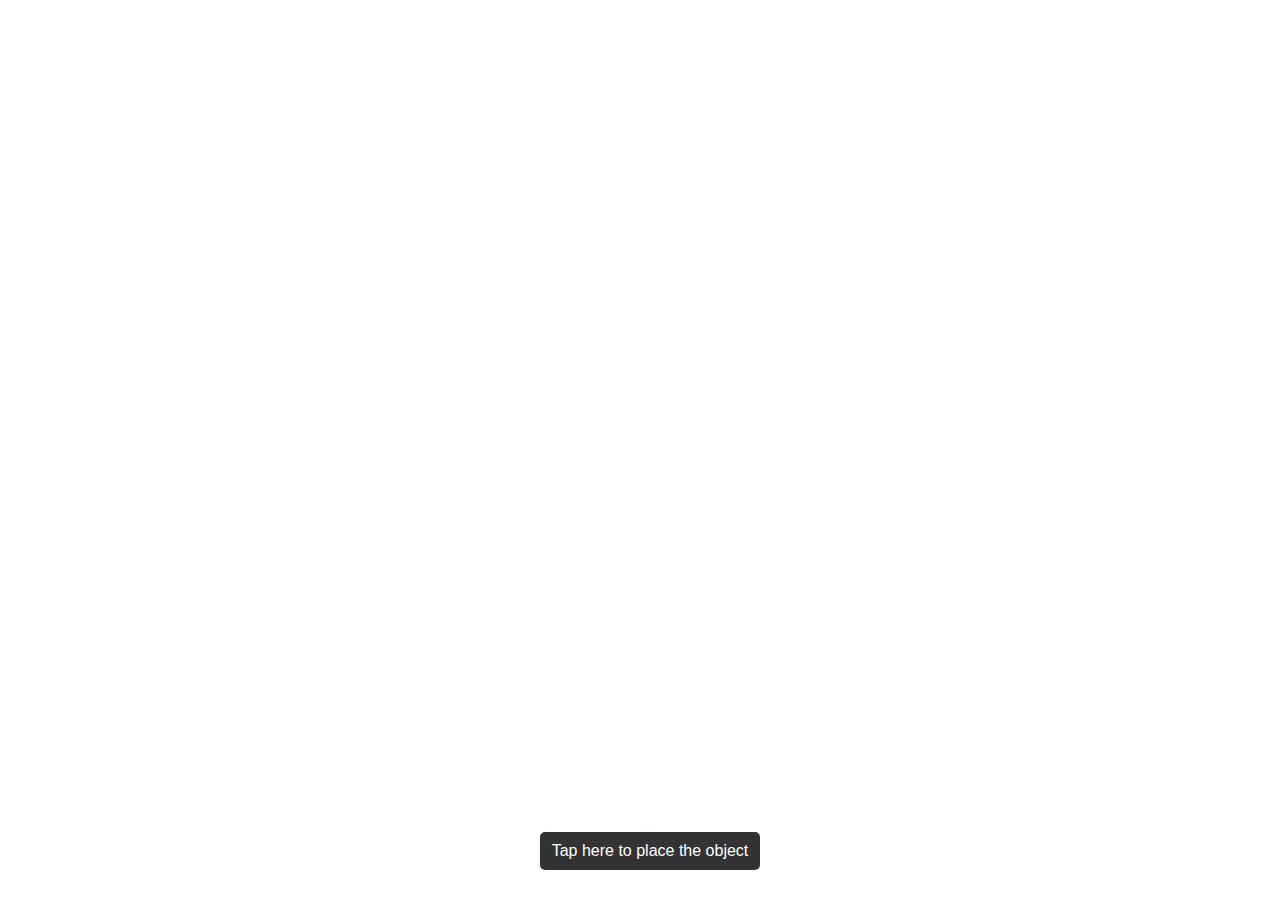
<file: 128/index.html>
<!DOCTYPE html>
<html>

<head>
     <script src="https://aframe.io/releases/1.2.0/aframe.min.js"></script>
    <script src="https://libs.zappar.com/zappar-aframe/2.0.0/zappar-aframe.js"></script>

    <meta charset="utf-8" />
    <title>Zappar for A-Frame: Instant Tracking 3D Model Example</title>
    <style>
        html,
        body {
            margin: 0;
            padding: 0;
            width: 100%;
            height: 100%;
        }

        #zappar-placement-ui {
            position: absolute;
            bottom: 30px;
            width: 200px;
            left: calc(50% - 100px);

            background-color: rgba(0, 0, 0, 0.8);
            color: white;
            text-align: center;
            font-family: sans-serif;
            padding: 10px;
            border-radius: 5px;
            cursor: pointer;
        }
    </style>
</head>

<body>
    <a-scene>
        <!-- Ask user for camera permissions, display some text if permission is denied -->
        <a-entity zappar-permissions-ui id="permissions"></a-entity>
        <!-- shows a full-page dialog that informs the user they're using an unsupported browser -->
        <a-entity zappar-compatibility-ui id="compatibility"></a-entity>

        <a-camera zappar-camera />

        <!-- Setup our instant tracker and start it in placement mode so the user can -->
        <!-- choose a location for the object -->
        <a-entity zappar-instant="placement-mode: true" id="instant-tracker">

            <a-box material="color: red;" scale="x: 20; y: 20; z: 20;"></a-box>

        </a-entity>
    </a-scene>

    <!-- Some UI for the user to tap to indicate they're happy with the placement -->
    <div id="zappar-placement-ui">Tap here to place the object</div>

    <script>
        // Listen for when the user taps the UI
        const placementUI = document.getElementById("zappar-placement-ui");
        placementUI.addEventListener("click", function() {
            // Set placement mode to false on our instant tracker
            const instantTracker = document.getElementById("instant-tracker");
            instantTracker.setAttribute("zappar-instant", "placement-mode: false");
            // And remove the placement UI
            placementUI.remove();
        });
    </script>
</body>

</html>
</file>
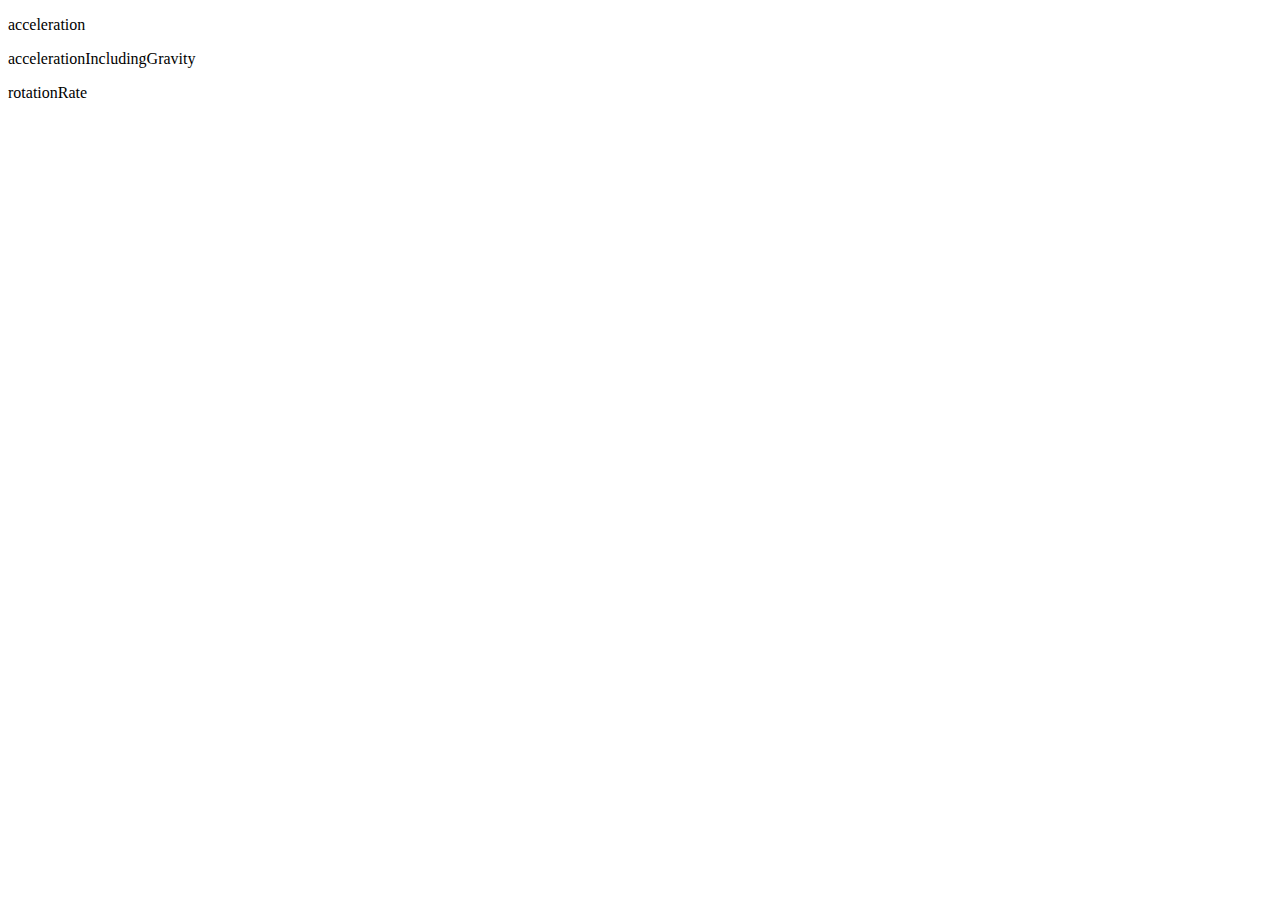
<file: orientation/index.html>
<!DOCTYPE html>
<html lang="en">

<head>
    <meta charset="UTF-8">
    <meta name="viewport" content="width=device-width, initial-scale=1.0">
    <title>Document</title>
</head>

<body>
    <div class="acl">
        <p>acceleration</p>

        <span class="acl__x"></span>
        <span class="acl__y"></span>
        <span class="acl__z"></span>
    </div>

    <div class="aclgr">
        <p>accelerationIncludingGravity</p>

        <span class="aclgr__x"></span>
        <span class="aclgr__y"></span>
        <span class="aclgr__z"></span>
    </div>

    <div class="rot">
        <p>rotationRate</p>

        <span class="rot__alpha"></span>
        <span class="rot__beta"></span>
        <span class="rot__gamma"></span>
    </div>
</body>

</html>

<script>

    // window.addEventListener('deviceorientation', (e) => {
    //     console.log(e)
    // })

    window.addEventListener('devicemotion', (e) => {
        //   console.log(e)

        const acl__x = document.querySelector('.acl__x')
        const acl__y = document.querySelector('.acl__y')
        const acl__z = document.querySelector('.acl__z')

        acl__x.textContent = `x: ${e.acceleration.x.toFixed(2)}`
        acl__y.textContent = `y: ${e.acceleration.y.toFixed(2)}`
        acl__z.textContent = `z: ${e.acceleration.z.toFixed(2)}`

        const aclgr__x = document.querySelector('.aclgr__x')
        const aclgr__y = document.querySelector('.aclgr__y')
        const aclgr__z = document.querySelector('.aclgr__z')

        aclgr__x.textContent = `x: ${e.accelerationIncludingGravity.x.toFixed(2)}`
        aclgr__y.textContent = `y: ${e.accelerationIncludingGravity.y.toFixed(2)}`
        aclgr__z.textContent = `z: ${e.accelerationIncludingGravity.z.toFixed(2)}`

        const rot__alpha = document.querySelector('.rot__alpha')
        const rot__beta = document.querySelector('.rot__beta')
        const rot__gamma = document.querySelector('.rot__gamma')

        rot__alpha.textContent = `alpha: ${e.rotationRate.alpha.toFixed(2)}`
        rot__beta.textContent = `beta: ${e.rotationRate.beta.toFixed(2)}`
        rot__gamma.textContent = `gamma: ${e.rotationRate.gamma.toFixed(2)}`
    })

</script>
</file>
